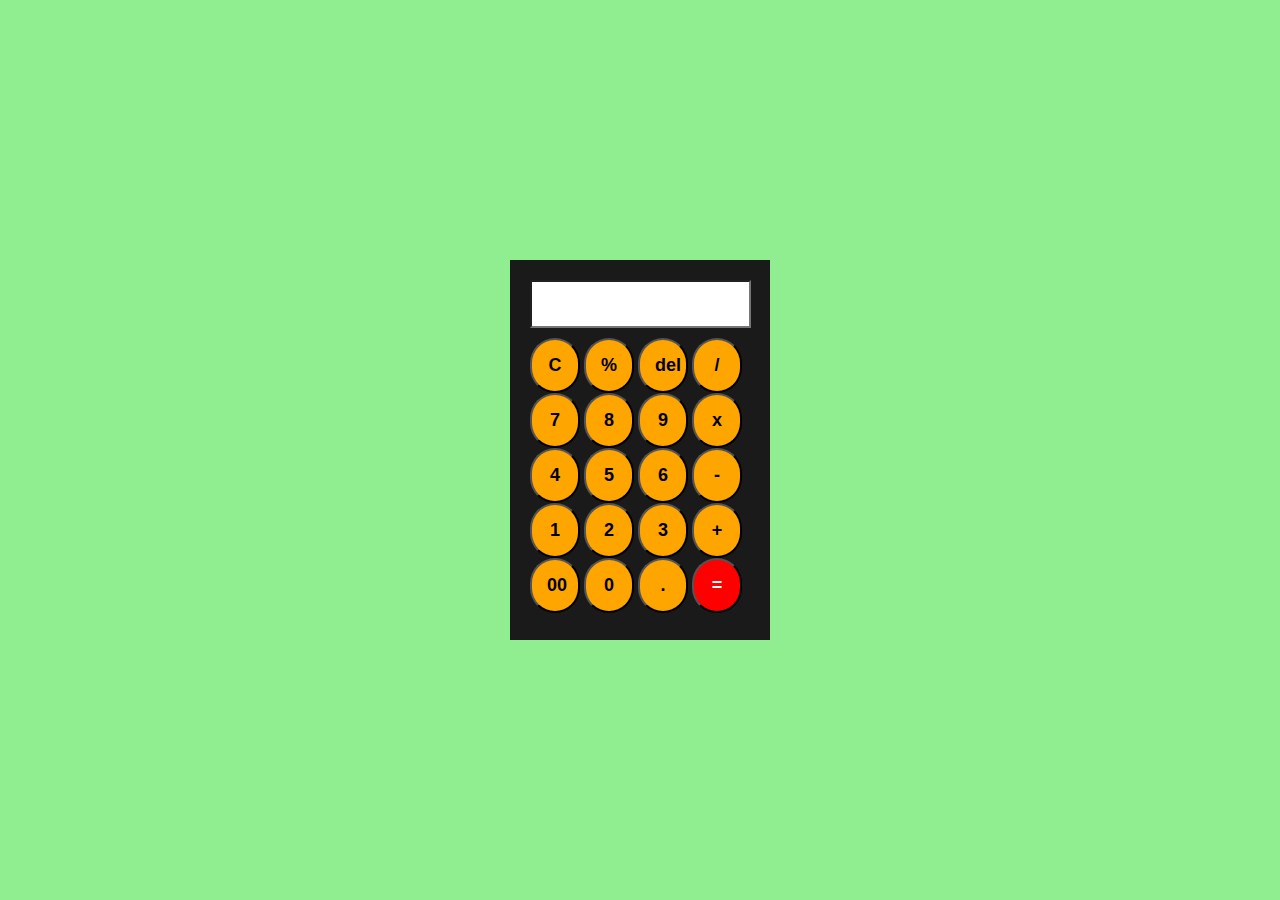
<file: index.html>
<!DOCTYPE html>
<html lang="en">
<head>
    <meta charset="UTF-8">
    <meta name="viewport" content="width=device-width, initial-scale=1.0">
    <title>Document</title>
    <link rel="stylesheet" href="calculator.css">
</head>
<body>
    <div class="blue">
        <input type="text" id="display" readonly>
        <div>
        <button onclick="cleardisplay()" class="clear">C</button>
        <button onclick="display('%')">%</button>
        <button onclick="del()">del</button>
        <button onclick="display('/')">/</button>
        </div>
        <div>
            <button onclick="display('7')">7</button>
            <button onclick="display('8')">8</button>
            <button onclick="display('9')">9</button>
            <button onclick="display('*')" class="star">x</button>
        </div>
        <div>
            <button onclick="display('4')">4</button>
            <button onclick="display('5')">5</button>
            <button onclick="display('6')">6</button>
            <button onclick="display('-')">-</button>
        </div>
        <div>
            <button onclick="display('1')">1</button>
            <button onclick="display('2')">2</button>
            <button onclick="display('3')">3</button>
            <button onclick="display('+')">+</button>
        </div>
        <div>
            <button onclick="display('00')">00</button>
            <button onclick="display('0')">0</button>
            <button onclick="display('.')">.</button>
            <button onclick="calculate()" class="equal">=</button>
        </div>



    </div>
    <script>
        let displayvalue="";
        function cleardisplay(){
           displayvalue='';
           document.getElementById('display').value=displayvalue; 
       }
        function display(input){
            displayvalue+=input;
            document.getElementById('display').value=displayvalue;
        }
        function del(){
            
            displayvalue=displayvalue.substring(0,displayvalue.length-1)
            document.getElementById('display').value=displayvalue;
        }
        
        function calculate(){
            try{
                document.getElementById('display').value=eval(displayvalue); 
            }
            catch(error){
                document.getElementById('display').value="SYNTAX ERROR"; 
            }
            
        }

    </script>
</body>
</html>
</file>
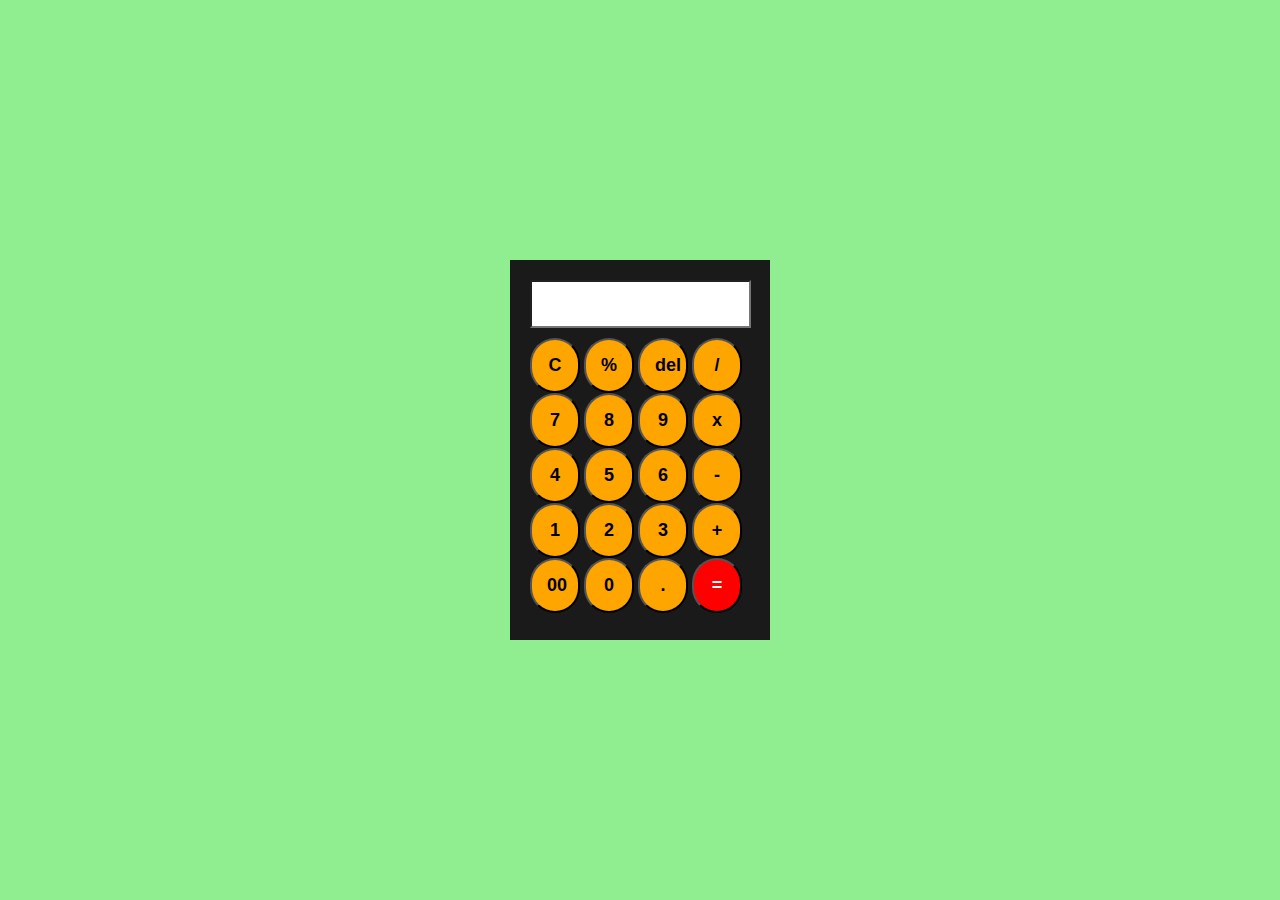
<file: calculator.html>
<!DOCTYPE html>
<html lang="en">
<head>
    <meta charset="UTF-8">
    <meta name="viewport" content="width=device-width, initial-scale=1.0">
    <title>Document</title>
    <link rel="stylesheet" href="calculator.css">
</head>
<body>
    <div class="blue">
        <input type="text" id="display" readonly>
        <div>
        <button onclick="cleardisplay()" class="clear">C</button>
        <button onclick="display('%')">%</button>
        <button onclick="del()">del</button>
        <button onclick="display('/')">/</button>
        </div>
        <div>
            <button onclick="display('7')">7</button>
            <button onclick="display('8')">8</button>
            <button onclick="display('9')">9</button>
            <button onclick="display('*')" class="star">x</button>
        </div>
        <div>
            <button onclick="display('4')">4</button>
            <button onclick="display('5')">5</button>
            <button onclick="display('6')">6</button>
            <button onclick="display('-')">-</button>
        </div>
        <div>
            <button onclick="display('1')">1</button>
            <button onclick="display('2')">2</button>
            <button onclick="display('3')">3</button>
            <button onclick="display('+')">+</button>
        </div>
        <div>
            <button onclick="display('00')">00</button>
            <button onclick="display('0')">0</button>
            <button onclick="display('.')">.</button>
            <button onclick="calculate()" class="equal">=</button>
        </div>



    </div>
    <script>
        let displayvalue="";
        function cleardisplay(){
           displayvalue='';
           document.getElementById('display').value=displayvalue; 
       }
        function display(input){
            displayvalue+=input;
            document.getElementById('display').value=displayvalue;
        }
        function del(){
            
            displayvalue=displayvalue.substring(0,displayvalue.length-1)
            document.getElementById('display').value=displayvalue;
        }
        
        function calculate(){
            try{
                document.getElementById('display').value=eval(displayvalue); 
            }
            catch(error){
                document.getElementById('display').value="SYNTAX ERROR"; 
            }
            
        }

    </script>
</body>
</html>
</file>
<file: calculator.css>
body{
    margin: 100px;
    margin-left: 150px;
    border-width:100%;
    background-color:lightgreen;
}




.blue{
    background-color:hsl(0, 0%,10%);
    width: 220px;
    height: 340px;
    padding: 20px;
    position: absolute;
    top:50%;
    left:50%;
    transform: translate(-50%,-50%);

    
}
input{
    width: 97%;
    height: 40px;
    font-weight: 900;
    background-color:white;
    padding: 2px;
    color: black;
    
    
}
button{
    position: relative;
    top:10px;
    padding-top: 10px;
    padding:15px;
    padding-left:15px;
    width: 50px;
    border-radius: 50px;
    font-weight:bolder;
    background-color:orange;
    color:black;
    font-size:large ;
}
button:hover{
    background-color:yellow;
}
.equal{
    background-color: red;
    color: white;
}
.equal:hover{
    background-color:violet;
}
.clear:hover{
    background-color:brown;
}
</file>
